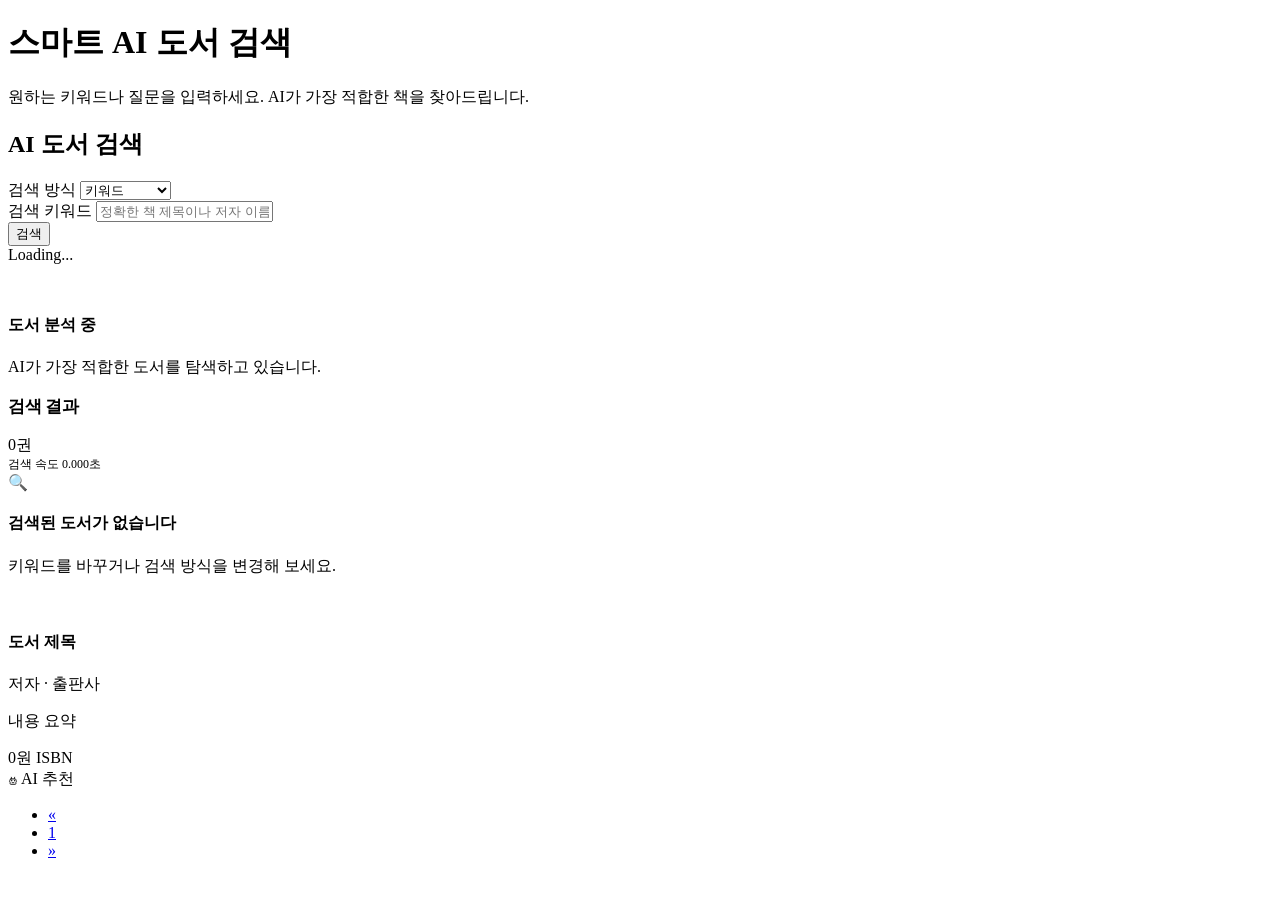
<file: src/main/resources/templates/index.html>
<!DOCTYPE html>
<html lang="ko" xmlns:th="http://www.thymeleaf.org"
      xmlns:layout="http://www.ultraq.net.nz/thymeleaf/layout"
      layout:decorate="~{layouts/default}">
<head>
    <meta charset="UTF-8">
    <title>Ai-Library-team4 — AI 도서 검색</title>
</head>
<body>

<div layout:fragment="content">
    <div class="container py-4">

        <!-- ══ 검색 폼 ══════════════════════════════════════════ -->
        <div class="search-form-container"
             th:classappend="${books == null} ? 'hero-search-container' : 'compact-search-container'">

            <!-- Hero 웰컴 영역 -->
            <div th:if="${books == null}" class="hero-welcome">
                <h1 class="hero-title">스마트 AI 도서 검색</h1>
                <p class="hero-subtitle">원하는 키워드나 질문을 입력하세요. AI가 가장 적합한 책을 찾아드립니다.</p>
            </div>

            <!-- Compact 헤더 -->
            <div th:unless="${books == null}" class="compact-header">
                <h2 class="compact-title m-0">AI 도서 검색</h2>
            </div>

            <form id="searchForm" th:action="@{/search}" method="post" class="search-form">
                <input type="hidden" name="page" id="pageNumber" th:value="${page != null ? page.number : 0}">

                <div class="search-row">
                    <!-- 검색 방식 -->
                    <div class="search-col-type">
                        <label class="form-label">검색 방식</label>
                        <select name="searchType" id="searchTypeSelect" class="form-select">
                            <option value="KEYWORD"
                                    th:selected="${request != null && request.searchType == T(com.nhnacademy.springailibrarycore.book.domain.SearchType).KEYWORD}">
                                키워드
                            </option>
                            <option value="VECTOR"
                                    th:selected="${request != null && request.searchType == T(com.nhnacademy.springailibrarycore.book.domain.SearchType).VECTOR}">
                                벡터 유사도
                            </option>
                            <option value="HYBRID"
                                    th:selected="${request != null && request.searchType == T(com.nhnacademy.springailibrarycore.book.domain.SearchType).HYBRID}">
                                하이브리드
                            </option>
                            <option value="RAG"
                                    th:selected="${request != null && request.searchType == T(com.nhnacademy.springailibrarycore.book.domain.SearchType).RAG}">
                                AI (RAG)
                            </option>
                            <option value="AUTO"
                                    th:selected="${request != null && request.searchType == T(com.nhnacademy.springailibrarycore.book.domain.SearchType).AUTO}">
                                자동
                            </option>
                        </select>
                    </div>

                    <!-- 키워드 -->
                    <div class="search-col-keyword">
                        <label class="form-label">검색 키워드</label>
                        <input type="text" id="searchInput" name="keyword" class="form-control"
                               placeholder="자유롭게 단어나 문장으로 질문해보세요! (예: 스프링 부트 동작 원리)"
                               th:value="${request != null ? request.keyword : ''}" required>
                    </div>


                    <!-- 검색 버튼 -->
                    <div class="search-col-btn">
                        <button type="submit" class="btn btn-primary fw-bold w-100">검색</button>
                    </div>
                </div>
            </form>
        </div>
        <!-- ══ 로딩 오버레이 ════════════════════════════════════ -->
        <div id="loadingOverlay" class="loading-overlay">
            <div class="loading-spinner-card">
                <div class="spinner-glow mb-3">
                    <div class="spinner-border" role="status" style="width:3rem;height:3rem;border-width:.22em;">
                        <span class="visually-hidden">Loading...</span>
                    </div>
                </div>
                <h4 class="fw-bold mb-1">도서 분석 중</h4>
                <p class="mb-0">AI가 가장 적합한 도서를 탐색하고 있습니다.</p>
            </div>
        </div>

        <!-- ══ 검색 결과 ════════════════════════════════════════ -->
        <div th:if="${books != null}">

            <!-- 결과 메타 -->
            <div class="d-flex justify-content-between align-items-center mb-4">
                <div class="d-flex align-items-center gap-2">
                    <h3 class="fw-bold m-0" style="font-size:17px;letter-spacing:-.02em;">검색 결과</h3>
                    <span class="badge bg-blue-lt" th:text="${page.totalElements + '권'}">0권</span>
                </div>
                <div th:if="${searchTime != null}" class="text-muted" style="font-size:12px;">
                    검색 속도 <span class="badge bg-secondary-lt ms-1" th:text="${searchTime + '초'}">0.000초</span>
                </div>
            </div>

            <!-- 결과 없음 -->
            <div th:if="${books.isEmpty()}" class="no-results-banner text-center">
                <div class="banner-icon mb-3">🔍</div>
                <h4 class="fw-bold" style="font-size:16px;">검색된 도서가 없습니다</h4>
                <p class="text-muted small mb-0">키워드를 바꾸거나 검색 방식을 변경해 보세요.</p>
            </div>

            <!-- 도서 그리드 -->
            <div th:unless="${books.isEmpty()}" class="row g-4 mb-5">
                <div th:each="book : ${books}" class="col-md-6 col-lg-4 col-xl-3">
                    <div class="card h-100 book-card border-0"
                         th:classappend="${book.aiComment != null && !book.aiComment.isEmpty()} ? 'ai-highlight-card' : ''">

                        <!-- 점수 뱃지 -->
                        <div class="card-badges">
                            <span th:if="${book.similarity != null}" class="badge bg-blue"
                                  th:text="${'유사도 ' + #numbers.formatDecimal(book.similarity, 1, 4)}"></span>
                            <span th:if="${book.rrfScore != null}" class="badge bg-purple"
                                  th:text="${'RRF ' + #numbers.formatDecimal(book.rrfScore, 1, 3)}"></span>
                        </div>

                        <!-- 커버 이미지 -->
                        <div class="book-image-container">
                            <a th:href="@{/books/{id}(id=${book.id})}"
                               class="d-block text-center w-100 h-100 d-flex align-items-center justify-content-center">
                                <img th:src="${book.imageUrl != null && !book.imageUrl.isEmpty() ? book.imageUrl : 'https://placehold.co/150x210?text=No+Cover'}"
                                     class="book-img" th:alt="${book.title}"
                                     onerror="this.onerror=null;this.src='https://placehold.co/150x210?text=No+Cover'">
                            </a>
                        </div>
                        <!-- 카드 본문 -->
                        <div class="card-body d-flex flex-column">
                            <h4 class="card-title text-truncate mb-1">
                                <a th:href="@{/books/{id}(id=${book.id})}" class="text-dark text-decoration-none"
                                   th:text="${book.title}" th:title="${book.title}">도서 제목</a>
                            </h4>
                            <div class="book-author-info text-truncate"
                                 th:text="${book.authorName + ' · ' + book.publisherName}"
                                 th:title="${book.authorName + ' · ' + book.publisherName}">저자 · 출판사
                            </div>
                            <p class="card-text book-summary flex-grow-1" th:text="${book.bookContent}">내용 요약</p>
                            <div class="book-card-footer">
                            <span class="price-text"
                                  th:text="${#numbers.formatInteger(book.price, 0, 'COMMA') + '원'}">0원</span>
                                <span class="isbn-badge" th:text="${book.isbn}">ISBN</span>
                            </div>
                        </div>

                        <!-- AI 추천 코멘트 -->
                        <div th:if="${book.aiComment != null && !book.aiComment.isEmpty()}"
                             class="ai-comment-container">
                            <div class="d-flex align-items-center gap-1 mb-1">
                                <span class="ai-badge">
                                    <svg xmlns="http://www.w3.org/2000/svg" width="10" height="10" viewBox="0 0 24 24"
                                         stroke-width="2" stroke="currentColor" fill="none" stroke-linecap="round"
                                         stroke-linejoin="round" style="vertical-align:middle;margin-right:3px">
                                        <path stroke="none" d="M0 0h24v24H0z" fill="none"/>
                                        <path d="M7 7h10a2 2 0 0 1 2 2v1l1 1v3l-1 1v3a2 2 0 0 1 -2 2h-10a2 2 0 0 1 -2 -2v-3l-1 -1v-3l1 -1v-1a2 2 0 0 1 2 -2z"/>
                                        <path d="M10 16h4"/>
                                        <circle cx="8.5" cy="11.5" r=".5" fill="currentColor"/>
                                        <circle cx="15.5" cy="11.5" r=".5" fill="currentColor"/>
                                        <path d="M9 7l-1 -4"/><path d="M15 7l1 -4"/>
                                    </svg>AI 추천
                                </span>
                                <span th:if="${book.relevance != null}" class="ai-relevance-badge"
                                      th:text="${'적합도 ' + book.relevance + '점'}"></span>
                            </div>
                            <p class="ai-comment-text mb-0" th:text="${book.aiComment}"
                               th:title="${book.aiComment}"></p>
                        </div>

                    </div>
                </div>
            </div>
            <!-- 페이지네이션 -->
            <div th:if="${page != null && page.totalPages > 1}" class="d-flex justify-content-center mt-5">
                <ul class="pagination">
                    <li class="page-item" th:classappend="${page.first} ? 'disabled'">
                        <a class="page-link" href="#"
                           th:onclick="'changePage(' + ${page.number - 1} + '); return false;'">&laquo;</a>
                    </li>
                    <li class="page-item" th:each="pageNum : ${pageNumbers}"
                        th:classappend="${pageNum == page.number} ? 'active'">
                        <a class="page-link" href="#"
                           th:onclick="'changePage(' + ${pageNum} + '); return false;'"
                           th:text="${pageNum + 1}">1</a>
                    </li>
                    <li class="page-item" th:classappend="${page.last} ? 'disabled'">
                        <a class="page-link" href="#"
                           th:onclick="'changePage(' + ${page.number + 1} + '); return false;'">&raquo;</a>
                    </li>
                </ul>
            </div>
        </div>
    </div>

    <!-- ══ 페이지 스크립트 ═══════════════════════════════════ -->
    <script th:inline="javascript">
        function changePage(pageNum) {
            document.getElementById('pageNumber').value = pageNum;
            document.getElementById('loadingOverlay').classList.add('active');
            document.getElementById('searchForm').submit();
        }

        document.getElementById('searchForm').addEventListener('submit', function (e) {
            if (this.checkValidity()) {
                document.getElementById('pageNumber').value = 0;
                document.getElementById('loadingOverlay').classList.add('active');
            }
        });

        // 검색 방식별 팁(Placeholder) 동적 변경 로직
        const searchTypeSelect = document.getElementById('searchTypeSelect');
        const searchInput = document.getElementById('searchInput');

        function updatePlaceholder() {
            const type = searchTypeSelect.value;
            if (type === 'KEYWORD') {
                searchInput.placeholder = "정확한 책 제목이나 저자 이름, 출판사를 입력해보세요. (예: 자바의 정석)";
            } else if (type === 'RAG') {
                searchInput.placeholder = "원하는 기술이나 상황을 문장으로 적어주세요! (예: 비전공자가 읽기 좋은 파이썬 입문서)";
            } else {
                searchInput.placeholder = "자유롭게 단어나 문장으로 질문해보세요! (예: 스프링 부트 시큐리티 동작 원리)";
            }
        }

        searchTypeSelect.addEventListener('change', updatePlaceholder);
        // 페이지 로드 시 초기화
        document.addEventListener('DOMContentLoaded', updatePlaceholder);
    </script>

</div>

</body>
</html>
</file>
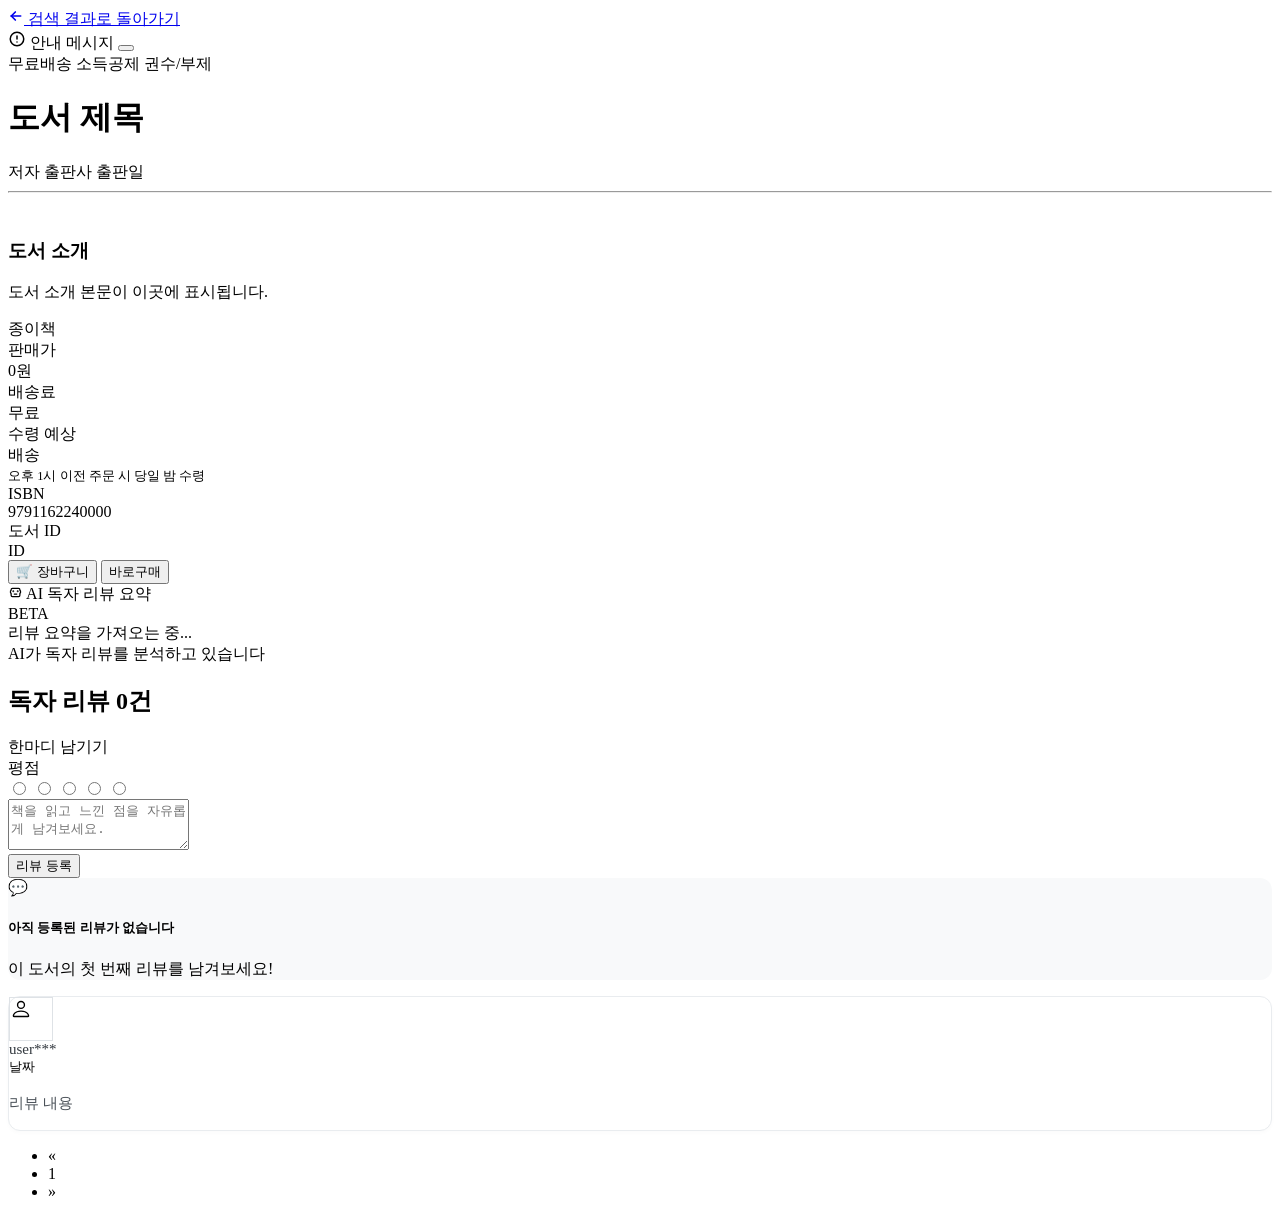
<file: src/main/resources/templates/book-detail.html>
<!DOCTYPE html>
<html lang="ko" xmlns:th="http://www.thymeleaf.org"
      xmlns:layout="http://www.ultraq.net.nz/thymeleaf/layout"
      layout:decorate="~{layouts/default}">
<head>
    <meta charset="UTF-8">
    <title th:text="${bookDetail.title + ' — Ai-Library-team4'}">도서 상세</title>
    <link rel="stylesheet" th:href="@{/css/book-detail.css}">
</head>
<body>

<div layout:fragment="content" class="detail-wrapper">
    <div class="container py-4">

        <!-- 뒤로가기 -->
        <div class="mb-4">
            <a href="/search" class="btn-back">
                <svg xmlns="http://www.w3.org/2000/svg" width="16" height="16" viewBox="0 0 24 24"
                     stroke-width="2.5" stroke="currentColor" fill="none" stroke-linecap="round" stroke-linejoin="round">
                    <path stroke="none" d="M0 0h24v24H0z" fill="none"/>
                    <path d="M5 12l14 0"/><path d="M5 12l6 6"/><path d="M5 12l6 -6"/>
                </svg>
                검색 결과로 돌아가기
            </a>
        </div>

        <!-- 플래시 메시지 -->
        <div th:if="${message}" class="alert-lib d-flex align-items-start gap-2 mb-4 alert alert-dismissible fade show" role="alert">
            <svg xmlns="http://www.w3.org/2000/svg" class="alert-icon mt-1" width="18" height="18" viewBox="0 0 24 24"
                 stroke-width="2" stroke="currentColor" fill="none" stroke-linecap="round" stroke-linejoin="round">
                <path stroke="none" d="M0 0h24v24H0z" fill="none"/>
                <circle cx="12" cy="12" r="9"/>
                <line x1="12" y1="8" x2="12" y2="12"/>
                <line x1="12" y1="16" x2="12.01" y2="16"/>
            </svg>
            <span th:text="${message}" class="flex-grow-1">안내 메시지</span>
            <button type="button" class="btn-close" data-bs-dismiss="alert" aria-label="닫기"></button>
        </div>

        <!-- ══ 제목 영역 ════════════════════════════════════ -->
        <div class="detail-header mb-4">
            <div class="d-flex flex-wrap gap-2 mb-2">
                <span class="badge-tag">무료배송</span>
                <span class="badge-tag">소득공제</span>
                <span th:if="${bookDetail.volumeTitle != null && !bookDetail.volumeTitle.isEmpty()}"
                      class="badge-tag tag-volume" th:text="${bookDetail.volumeTitle}">권수/부제</span>
            </div>
            <h1 class="detail-title" th:text="${bookDetail.title}">도서 제목</h1>
            <div class="detail-meta">
                <span class="meta-author" th:text="${bookDetail.authorName + ' 지음'}">저자</span>
                <span class="meta-sep"></span>
                <span th:text="${bookDetail.publisherName}">출판사</span>
                <span class="meta-sep" th:if="${bookDetail.firstPublishDate != null}"></span>
                <span th:if="${bookDetail.firstPublishDate != null}"
                      th:text="${#temporals.format(bookDetail.firstPublishDate, 'yyyy.MM.dd')}">출판일</span>
            </div>
        </div>

        <hr class="detail-divider mb-5">

        <!-- ══ 본문 2단 레이아웃 ════════════════════════════ -->
        <div class="row g-5">

            <!-- ── 좌측: 커버 + 소개 ── -->
            <div class="col-lg-5">

                <div class="book-cover-area">
                    <img th:src="${bookDetail.imageUrl != null && !bookDetail.imageUrl.isEmpty()
                                    ? bookDetail.imageUrl
                                    : 'https://placehold.co/380x520?text=No+Cover'}"
                         class="book-cover-img"
                         th:alt="${bookDetail.title}"
                         onerror="this.onerror=null;this.src='https://placehold.co/380x520?text=No+Cover'">
                </div>

                <div class="book-intro-section">
                    <h3 class="book-intro-title">도서 소개</h3>
                    <p class="book-intro-body" th:text="${bookDetail.bookContent}">
                        도서 소개 본문이 이곳에 표시됩니다.
                    </p>
                </div>

            </div>

            <!-- ── 우측: 구매 정보 + AI 요약 ── -->
            <div class="col-lg-7">

                <!-- 형태 탭 -->
                <div class="book-format-tabs mb-5">
                    <div class="format-tab active">종이책</div>
                </div>

                <!-- 상세 정보 테이블 -->
                <div class="info-table">


                    <div class="info-row" style="align-items:center;">
                        <div class="info-label">판매가</div>
                        <div class="info-value d-flex align-items-baseline gap-1">
                            <span class="price-main-num"
                                  th:text="${bookDetail.price != null ? #numbers.formatInteger(bookDetail.price, 0, 'COMMA') + '원' : '가격 미정'}">0원</span>
                        </div>
                    </div>


                    <div class="info-row">
                        <div class="info-label">배송료</div>
                        <div class="info-value">무료</div>
                    </div>

                    <div class="info-row">
                        <div class="info-label">수령 예상</div>
                        <div class="info-value">
                            <span class="delivery-badge">배송</span><br>
                            <span style="font-size:12.5px;color:var(--ink-3);">오후 1시 이전 주문 시 당일 밤 수령</span>
                        </div>
                    </div>

                    <div class="info-row">
                        <div class="info-label">ISBN</div>
                        <div class="info-value mono" th:text="${bookDetail.isbn}">9791162240000</div>
                    </div>

                    <div class="info-row">
                        <div class="info-label">도서 ID</div>
                        <div class="info-value mono" th:text="${'No. ' + bookDetail.id}">ID</div>
                    </div>

                </div>

                <!-- 구매 버튼 -->
                <div class="action-buttons">
                    <button type="button" class="btn-cart"
                            onclick="alert('관심 도서로 등록되었습니다.')">🛒 장바구니</button>
                    <button type="button" class="btn-buy"
                            onclick="alert('구매 기능은 데모 버전에서 지원되지 않습니다.')">바로구매</button>
                </div>

                <!-- ── AI 리뷰 요약 카드 ── -->
                <div class="ai-summary-card">
                    <div class="ai-card-header">
                        <div class="ai-card-title">
                            <svg xmlns="http://www.w3.org/2000/svg" width="15" height="15" viewBox="0 0 24 24"
                                 stroke-width="2" stroke="currentColor" fill="none" stroke-linecap="round" stroke-linejoin="round">
                                <path stroke="none" d="M0 0h24v24H0z" fill="none"/>
                                <path d="M7 7h10a2 2 0 0 1 2 2v1l1 1v3l-1 1v3a2 2 0 0 1 -2 2h-10a2 2 0 0 1 -2 -2v-3l-1 -1v-3l1 -1v-1a2 2 0 0 1 2 -2z"/>
                                <path d="M10 16h4"/>
                                <circle cx="8.5" cy="11.5" r=".5" fill="currentColor"/>
                                <circle cx="15.5" cy="11.5" r=".5" fill="currentColor"/>
                            </svg>
                            AI 독자 리뷰 요약
                        </div>
                        <span class="ai-pill">BETA</span>
                    </div>

                    <!-- 로딩 상태 -->
                    <div id="ai-summary-loading" class="ai-loading-area">
                        <div class="ai-spinner"></div>
                        <div class="ai-loading-text">리뷰 요약을 가져오는 중...</div>
                        <div class="ai-loading-sub">AI가 독자 리뷰를 분석하고 있습니다</div>
                    </div>

                    <!-- 요약 텍스트 (SSE 수신 후 표시) -->
                    <div id="ai-summary-content" style="display:none;">
                        <p id="ai-summary-text" class="ai-summary-text"></p>
                    </div>
                </div>

            </div>
        </div>

        <!-- ══ 리뷰 섹션 ════════════════════════════════════ -->
        <div class="reviews-section">
            <h2 class="reviews-section-title">
                독자 리뷰
                <span class="review-count"
                      th:text="${bookDetail.reviews.totalElements + '건'}">0건</span>
            </h2>

            <!-- 리뷰 작성 폼 -->
            <div class="review-form-card">
                <div class="review-form-card-title">한마디 남기기</div>
                <form th:action="@{/books/{id}/reviews(id=${bookDetail.id})}" method="post">
                    <div class="rating-wrap">
                        <span class="rating-label">평점</span>
                        <div class="star-input">
                            <input type="radio" id="s5" name="rating" value="5" required>
                            <label for="s5" title="5점"></label>
                            <input type="radio" id="s4" name="rating" value="4">
                            <label for="s4" title="4점"></label>
                            <input type="radio" id="s3" name="rating" value="3">
                            <label for="s3" title="3점"></label>
                            <input type="radio" id="s2" name="rating" value="2">
                            <label for="s2" title="2점"></label>
                            <input type="radio" id="s1" name="rating" value="1">
                            <label for="s1" title="1점"></label>
                        </div>
                    </div>
                    <div class="mb-3">
                        <textarea name="content" class="review-textarea-field" rows="3"
                                  placeholder="책을 읽고 느낀 점을 자유롭게 남겨보세요." required></textarea>
                    </div>
                    <div>
                        <button type="submit" class="btn-submit-review">리뷰 등록</button>
                    </div>
                </form>
            </div>

            <!-- 리뷰 목록 -->
            <div class="reviews-list mt-4">

                <!-- 리뷰 없음 -->
                <div th:if="${bookDetail.reviews.isEmpty()}" class="text-center py-5 no-reviews-state" style="background-color: #f8f9fa; border-radius: 12px;">
                    <div class="display-4 text-muted mb-3">💬</div>
                    <h5 class="no-reviews-title fw-bold text-secondary">아직 등록된 리뷰가 없습니다</h5>
                    <p class="no-reviews-sub text-muted">이 도서의 첫 번째 리뷰를 남겨보세요!</p>
                </div>

                <!-- 리뷰 아이템 -->
                <div th:unless="${bookDetail.reviews.isEmpty()}" class="review-items-container">
                    <div th:each="review : ${bookDetail.reviews.content}"
                         class="review-item p-4 mb-3" style="background-color: #ffffff; border: 1px solid #e9ecef; border-radius: 12px; box-shadow: 0 2px 4px rgba(0,0,0,0.02);">
                        <div class="d-flex justify-content-between align-items-center mb-2 review-item-top">
                            <div class="d-flex align-items-center gap-3 reviewer-left">
                                <div class="reviewer-avatar rounded-circle bg-light d-flex align-items-center justify-content-center" style="width: 42px; height: 42px; border: 1px solid #dee2e6;">
                                    <svg xmlns="http://www.w3.org/2000/svg" width="22" height="22" fill="currentColor" class="bi bi-person text-secondary" viewBox="0 0 16 16">
                                      <path d="M8 8a3 3 0 1 0 0-6 3 3 0 0 0 0 6zm2-3a2 2 0 1 1-4 0 2 2 0 0 1 4 0zm4 8c0 1-1 1-1 1H3s-1 0-1-1 1-4 6-4 6 3 6 4zm-1-.004c-.001-.246-.154-.986-.832-1.664C11.516 10.68 10.289 10 8 10c-2.29 0-3.516.68-4.168 1.332-.678.678-.83 1.418-.832 1.664h10z"/>
                                    </svg>
                                </div>
                                <div>
                                    <div class="reviewer-name fw-bold" th:text="${review.reviewerId}" style="font-size: 15px; color: #343a40;">user***</div>
                                    <div class="star-display text-warning mt-1" style="font-size: 14px; letter-spacing: 1px;">
                                        <span th:each="i : ${#numbers.sequence(1, 5)}"
                                              th:text="${i <= review.rating} ? '★' : '☆'"></span>
                                    </div>
                                </div>
                            </div>
                            <div class="review-date text-muted" style="font-size: 13px;"
                                  th:text="${#temporals.format(review.createdAt, 'yyyy.MM.dd HH:mm')}">날짜</div>
                        </div>
                        <div class="review-body mt-3 pt-2 border-top" style="font-size: 15px; line-height: 1.6; color: #495057;">
                            <p class="mb-0" th:text="${review.content}" style="white-space: pre-wrap;">리뷰 내용</p>
                        </div>
                    </div>
                </div>

            </div>

            <!-- 페이지네이션 -->
            <div th:if="${bookDetail.reviews.totalPages > 1}" class="d-flex justify-content-center mt-5">
                <ul class="pagination review-pagination">
                    <li class="page-item" th:classappend="${bookDetail.reviews.first} ? 'disabled'">
                        <a class="page-link"
                           th:href="@{/books/{id}(id=${bookDetail.id}, page=${bookDetail.reviews.number - 1})}">&laquo;</a>
                    </li>
                    <li class="page-item"
                        th:each="pageNum : ${#numbers.sequence(0, bookDetail.reviews.totalPages - 1)}"
                        th:classappend="${pageNum == bookDetail.reviews.number} ? 'active'">
                        <a class="page-link"
                           th:href="@{/books/{id}(id=${bookDetail.id}, page=${pageNum})}"
                           th:text="${pageNum + 1}">1</a>
                    </li>
                    <li class="page-item" th:classappend="${bookDetail.reviews.last} ? 'disabled'">
                        <a class="page-link"
                           th:href="@{/books/{id}(id=${bookDetail.id}, page=${bookDetail.reviews.number + 1})}">&raquo;</a>
                    </li>
                </ul>
            </div>

        </div>
    </div>
</div>

<!-- ══ SSE 스크립트 ══════════════════════════════════════════ -->
<th:block layout:fragment="script">
    <script th:inline="javascript">
        document.addEventListener('DOMContentLoaded', function () {
            const bookId = /*[[${bookDetail.id}]]*/ null;
            if (!bookId) return;

            const loadingEl  = document.getElementById('ai-summary-loading');
            const contentEl  = document.getElementById('ai-summary-content');
            const summaryEl  = document.getElementById('ai-summary-text');
            const loadingTxt = loadingEl.querySelector('.ai-loading-text');

            const es = new EventSource('/api/reviews/summary/stream?bookId=' + bookId);

            /* 연결 확인 이벤트 */
            es.addEventListener('connect', function (e) {
                console.log('[SSE] connected:', e.data);
                if (loadingTxt) loadingTxt.textContent = '리뷰 데이터 수신 중...';
            });

            /* 메인 요약 이벤트 */
            es.addEventListener('review-summary', function (e) {
                try {
                    const res = JSON.parse(e.data);

                    if (res.status === 'DONE') {
                        summaryEl.textContent = res.summaryText
                            || '아직 분석할 리뷰가 없거나 요약 내용이 비어 있습니다.';
                        showContent();
                        es.close();

                    } else if (res.status === 'ERROR') {
                        summaryEl.innerHTML =
                            '<span style="color:var(--red);font-weight:600;">요약 중 오류가 발생했습니다.</span>'
                            + '<br><span style="font-size:12px;color:var(--ink-3);">'
                            + (res.errorMessage || '알 수 없는 오류') + '</span>';
                        showContent();
                        es.close();

                    } else if (res.status === 'PROCESSING') {
                        if (loadingTxt) loadingTxt.textContent = 'AI 분석 진행 중...';
                    }
                } catch (err) {
                    console.error('[SSE] 파싱 오류:', err);
                    es.close();
                }
            });

            /* 연결 오류 */
            es.onerror = function (err) {
                console.warn('[SSE] 연결 종료 또는 오류:', err);
                es.close();

                if (loadingEl.style.display !== 'none') {
                    summaryEl.textContent = 'AI 요약을 불러오지 못했습니다. 잠시 후 새로고침해 주세요.';
                    showContent();
                }
            };

            function showContent() {
                loadingEl.style.display  = 'none';
                contentEl.style.display  = 'block';
            }
        });
    </script>
</th:block>

</body>
</html>
</file>
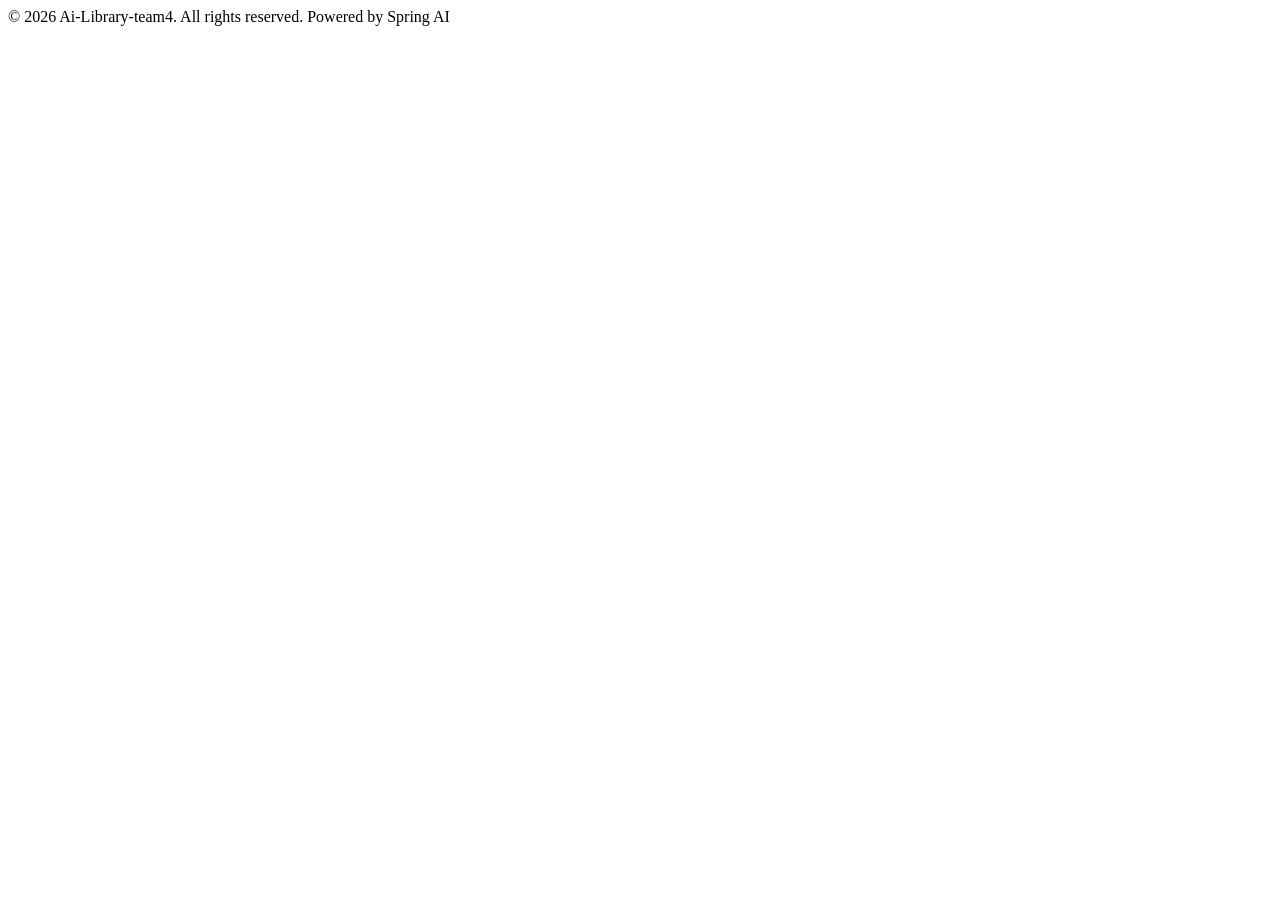
<file: src/main/resources/templates/fragments/footer.html>
<!DOCTYPE html>
<html xmlns:th="http://www.thymeleaf.org">
<body>
<footer th:fragment="footer" class="footer-container">
    <div class="container d-flex flex-column flex-sm-row justify-content-between align-items-center gap-2">
        <span class="copyright">&copy; 2026 Ai-Library-team4. All rights reserved.</span>
        <span class="powered-by">Powered by Spring AI</span>
    </div>
</footer>
</body>
</html>
</file>
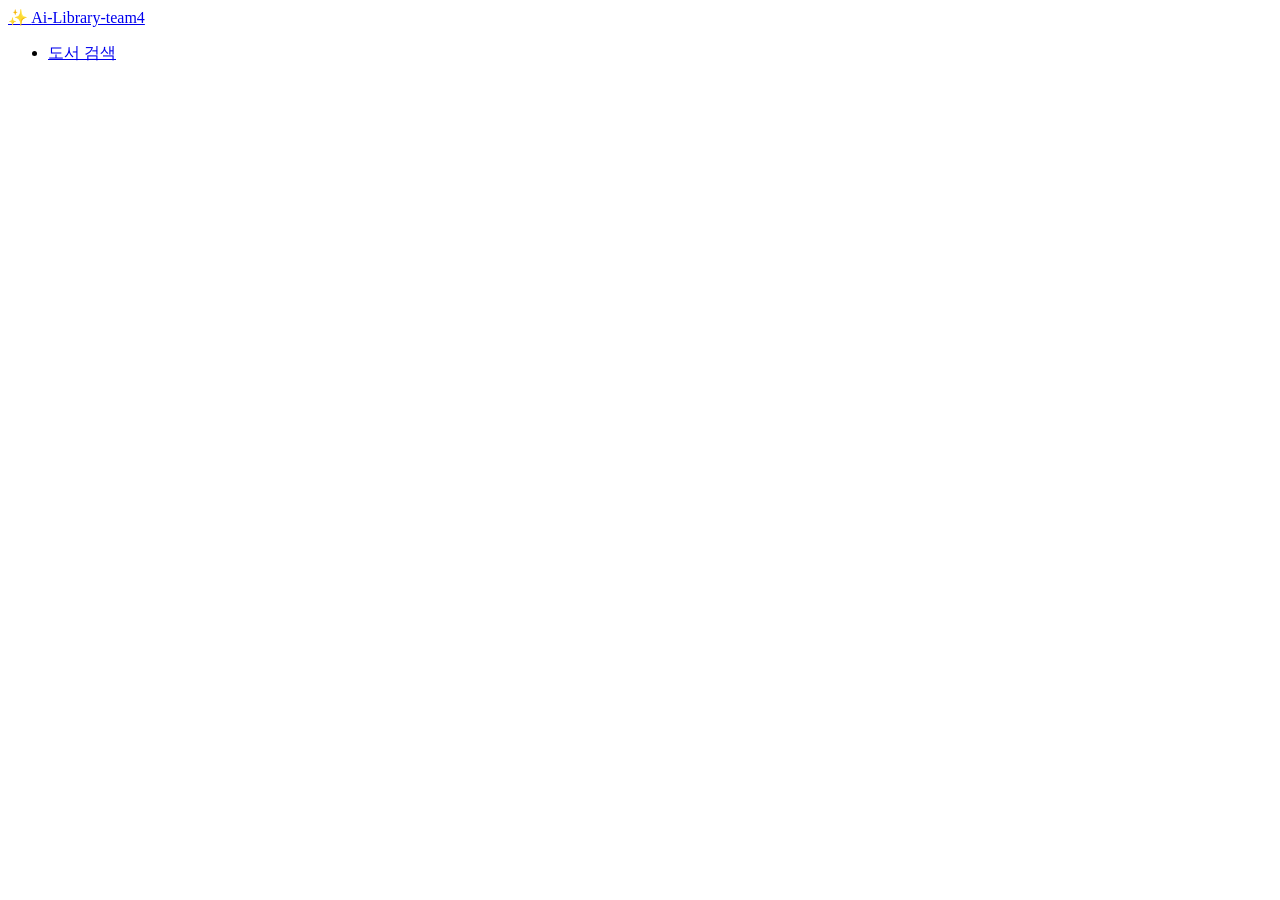
<file: src/main/resources/templates/fragments/header.html>
<!DOCTYPE html>
<html xmlns:th="http://www.thymeleaf.org">
<body>
<th:block th:fragment="header">
    <nav class="navbar navbar-expand-lg navbar-dark header-navbar fixed-top">
        <div class="container">
            <a class="navbar-brand d-flex align-items-center gap-2 fw-bold text-white text-decoration-none" href="/">
                <span class="logo-icon">✨</span>
                <span class="logo-text">Ai-Library-team4</span>
            </a>
            <div class="collapse navbar-collapse justify-content-end" id="navbarNav">
                <ul class="navbar-nav align-items-center">
                    <li class="nav-item">
                        <a class="nav-link active" href="/">도서 검색</a>
                    </li>
                </ul>
            </div>
        </div>
    </nav>
</th:block>
</body>
</html>
</file>
